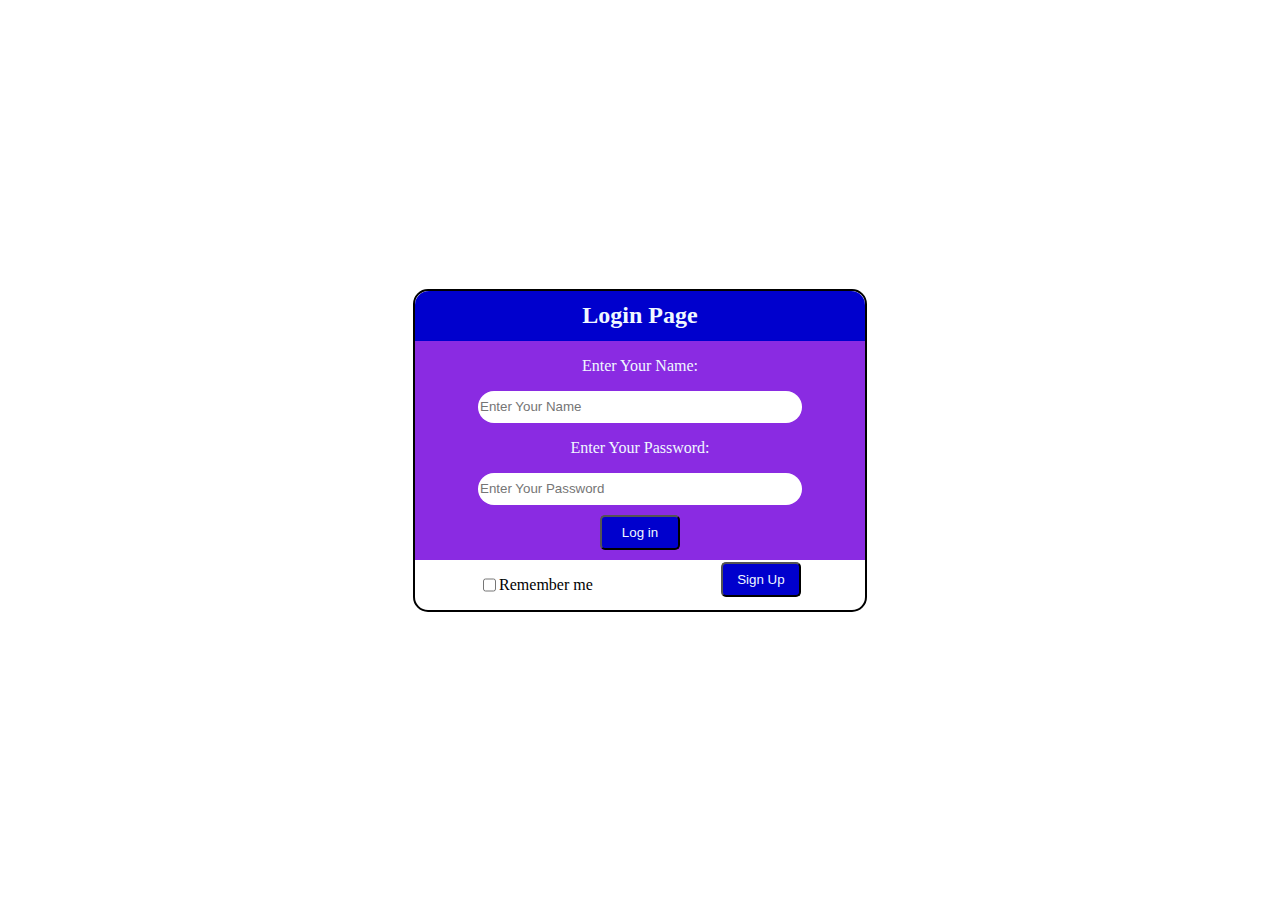
<file: headerlogin.html>
<!DOCTYPE html>
<html lang="en">
<head>
    <meta charset="UTF-8">
    <meta name="viewport" content="width=device-width, initial-scale=1.0">
    <title>Document</title>
    <style>
        html,body{
            height: 100%;
            margin: 0;
        }
        .container1{
            height:100vh ;
             display: flex;
             align-items: center;
             justify-content: center;
        }
        .login{
            width: 450px;
            border: solid 2px black;
            border-radius: 15px;
            display: flex;
            align-items: center;
            justify-content: center;
            flex-direction: column;
        }
        #pp{
              margin-bottom: 10px;
        }
        .lbox{
            display: flex;
            align-items: center;
            justify-content: center;
        border-top-left-radius: 14px;
        border-top-right-radius: 14px;
            height: 50px;
            width: 100%;
            background-color: mediumblue;
        }
        .details{
            display: flex;
            align-items: center;
            justify-content: center;
            flex-direction: column;
           /* border-bottom-left-radius: 14px;
            border-bottom-right-radius: 14px;*/
            height: 100%;
            width: 100%;
            background-color: blueviolet;
        }
        .head{
            color: aliceblue;
        }
        .details{
            color: aliceblue;
        }
        #pname,#pid,#pp{
            border-radius:30px;
             border-style: none;
             height: 30px;
             width: 320px;
            
        }
          #pname,#pid,#pp:active{
              border-style: none;
              border: none;
          }
          .btn{
            color: aliceblue;
            background-color:mediumblue ;
            margin-bottom:10px ;
            height: 35px;
            width: 80px;
            border-radius: 5px;
        }
        .signup{
               height:100%;
               width:100%;
               display: flex;
               justify-content: center;
               align-items: center;
               flex-direction: row;
               justify-content: space-around;
        }
        .remember{
            display:flex;
        }
        .sb{
            color: aliceblue;
            background-color: mediumblue;
        }
        .container2{
            height: 100vh;
            display: flex;
            justify-content: center;
            align-items: center;
          
        }
           .mm{
            width: 450px;
            border: solid 2px black;
            border-radius: 15px;
    
              
           }
           .sbox{
            display: flex;
            align-items: center;
            justify-content: center;
               height:50px;
               width: 100%;
               background-color: mediumblue;
               color: aliceblue;
               border-top-left-radius: 13px;
               border-top-right-radius: 13px;

           }
           .sDetails{
             display: flex;
             align-items: center;
             justify-content: center;
             flex-direction: column;
             background-color: blueviolet;
             color: aliceblue;
           }
           #P{
            margin-bottom: 20px;
           }
           .SP{
            height:50px;
            width: 100%;
            border-bottom-left-radius: 15px;
            border-bottom-right-radius: 15px;
            display: flex;
            align-items: center;
            justify-content: center;
           }
           .spb{
            height: 35px;
            width: 80px;
            border-radius: 5px;
            background-color: mediumblue;
            color: aliceblue;
           }
           #N,#P,#E{
            border-radius: 30px;
            border:none;
            height: 30px;
            width: 320px;
           }

    </style>
</head>
<body>

    <div class="container1">
           <div class="login">
          <div class="lbox"><h2 class="head">Login Page</h2></div>  
          <div class="details">
             <p>Enter Your Name:</p> 
                <input type="text" name="pname" id="pname" placeholder="Enter Your Name " required>
                
                 <p>Enter Your Password:</p> 
                <input type="password" name="pp" id="pp" placeholder="Enter Your Password"  required>
                 <button type="button" class="btn" id="loginButton" >Log in </button>
                  </div>
              <div class="signup">
                   <div class="remember"><input type="checkbox" name="cb" id="cb"><p class="cp" >Remember me</p></div>  
                     <button type="button" class="btn" id="sbtn">Sign Up</button>
              </div>
           </div>
       </div>
     <div class="container2">
         <div class="mm">
            <div class="sbox">
                Sign UP
            </div>
            <div class="sDetails">
                <p>Enter Your Name</p>
                <input type="text" name="nt" id="N" placeholder="Enter Your Name" required>
                <p>Enter Your Email</p>
                <input type="email" name="ne" id="E" placeholder="Enter Your Email id" required>
                <p>Enter Your Password</p>
                <input type="password" name="np" id="P" placeholder="Enter your Password" required>
            </div>
            <div class="SP">
                <button type="button" class="spb">Sign Up</button>
            </div>
         </div>  
        </div>
    <Script>
        let container1=document.querySelector(".container1") 
        let logInButton= document.querySelector("#loginButton");
        let signUpButton =document.querySelector("#sbtn");
        let container2=document.querySelector(".container2");
        container2.style.display="none";
       
        
             signUpButton.addEventListener("click",()=>{
               container1.style.display="none";
               container2.style.display="flex";
             })
             let signUpButton2=document.querySelector(".spb");
             signUpButton2.addEventListener("click",()=>{
                let sNameInput=document.querySelector("#N");
                let sEmailIdInput=document.querySelector("#E");
                let sPasswordInput=document.querySelector("#P");
                
                let name=sNameInput.value.trim();
                let email=sEmailIdInput.value.trim();
                let password=sPasswordInput.value.trim();
                const user={name,email,password};
                localStorage.setItem("regesteredUser",JSON.stringify(user));
                if(name===""|| email==="" || password===""){
                    alert("Enter Details Perfectly");
                    return;
                }
                else{
                    sNameInput.value="";
                    sEmailIdInput.value="";
                    sPasswordInput.value="";
                    container2.style.display="none";
                    container1.style.display="flex";
                    alert("Sign Up successfull");
                }
                
             })
             logInButton.addEventListener("click",()=>{

        let nameInput = document.querySelector("#pname");
        let passwordInput = document.querySelector("#pp");

        let uName = nameInput.value.trim();
        let uPassword = passwordInput.value.trim();
        

        if(uName==="" || uPassword===""){
            alert("Enter details perefectly");
        }
        let storedUser=localStorage.getItem("regesteredUser");

        if(!storedUser){
            alert("Do sign Up 1st");
        }
        const user=JSON.parse(storedUser);
          if(uName===user.name && uPassword===user.password)
        {
            nameInput.value="";
            passwordInput.value="";
            window.location.href="header.html";
        }
        else{
            alert("invalid details");
        }
        
        })
    </Script>
    
</body>
</html>
</file>
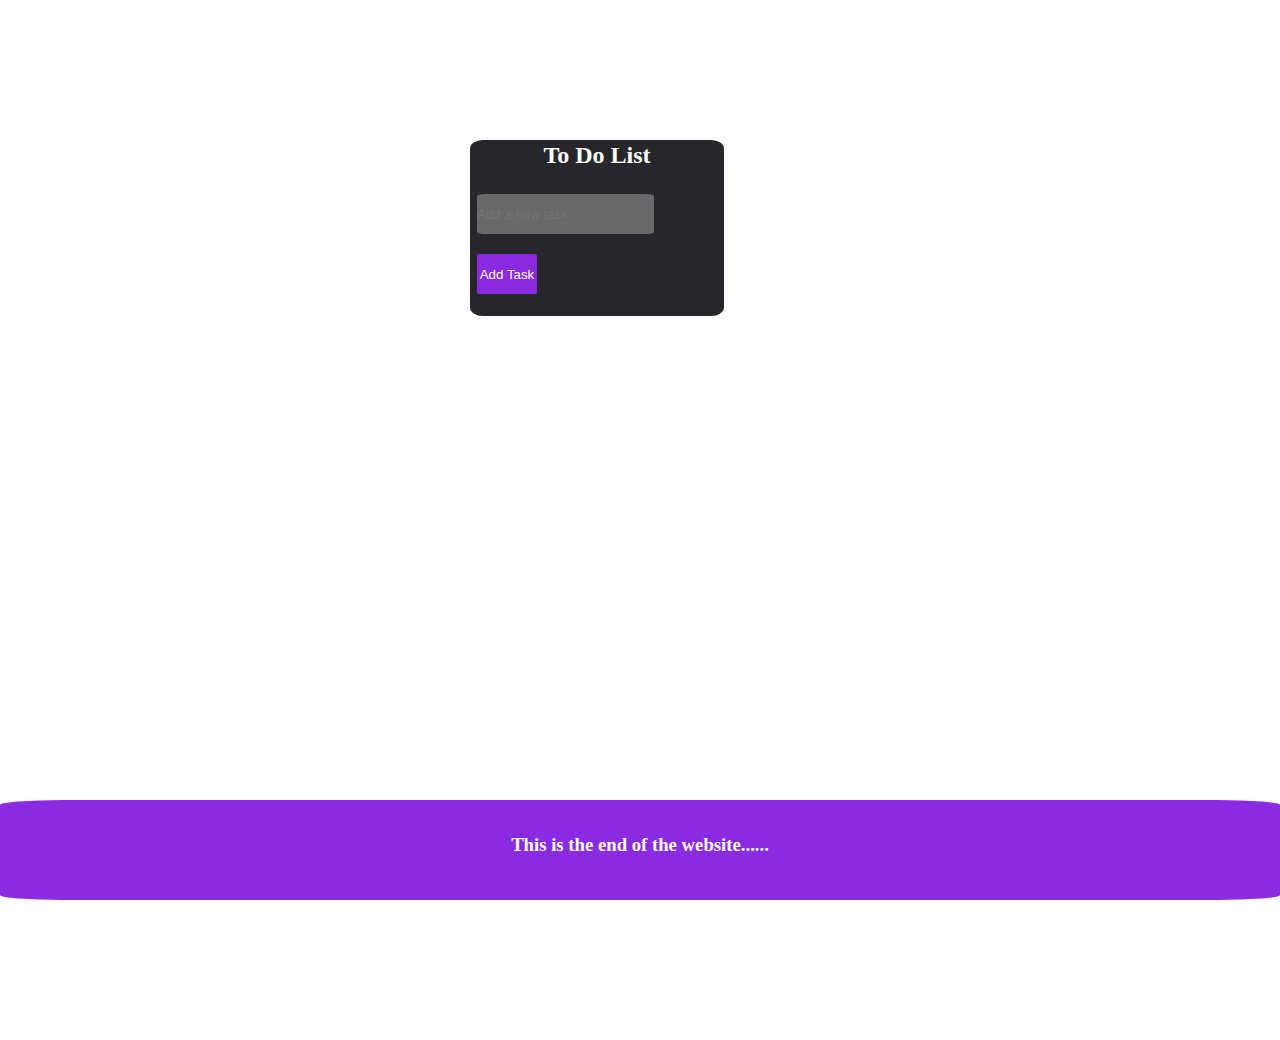
<file: todolist.html>
<!DOCTYPE html>
<html lang="en">
<head>
    <meta charset="UTF-8">
    <meta name="viewport" content="width=device-width, initial-scale=1.0">
    <title>to do list</title>
     <style>
        *{
        
            margin: 0;
            margin-bottom: 10px;
            padding: 0;
            color: #FFFFFF;
            border-radius: 5%;
            
        }
       html, body{
        height: 100vh;
            background-color:;
        }
      #box{
        margin: 5px;
        width: 250px;
        background-color:#26262B;
        margin-left:470px;
        margin-top: 140px;
        border: 2px solid transparent;
        }
        #box:hover{
            border: 2px solid whitesmoke;
        }
  #h2{
    text-align: center;
  }
  #type{
    margin: 5px;
    margin-top: 15px;
    height: 40px;
    border: none;
    margin-left: 5px;
    background-color: dimgray;
  }
  #btn1{
    background-color: blueviolet;
    margin-left: 5px;
    margin-top: 15px;
    height: 40px;
    width: 60px;
    border: none;
 }
 .color{
    background-color: #FFF7;
 }
 #btn:hover{
            border: 2px solid whitesmoke;
        }
        #type:hover{
            border: 2px solid whitesmoke;
        }
        #tools-list {
            margin: 10px;
        }
        .btn2{
            padding: 3px;
        }
        button{
            background-color: red;
            height: 30px;
            width: 50px;
            border: none ;

        
        }n
        #tools-list{
            list-style: none;
            display: flex;
            flex-direction: column;
          }
          li{
            display: flex;
            justify-content: space-between;
          }
          footer{
            position: fixed;
            height: 100px;
            width: 100%;
            bottom:-10px;
           display: flex;
           justify-content: center;
           align-items: center;
           background-color: blueviolet;

          }
     </style>

</head>
<body>
       <div id="box">
            <h2 id="h2">To Do List</h2>
            <div>
            <label for="data"></label>
            <input type="text" name="" id="type" class="type color" placeholder="Add a new task">
            <button id="btn1">Add Task</button>
            <ul id="tools-list">
                </ul>
            </div>
       </div>
       <footer>
             <h3>This is the end of the website......</h3> 
       </footer>

    <script>
      /*let button=document.querySelector(".btn1");
button.addEventListener("click",()=>{
    button.style.backgroundColor="pink"
});*/

   document.addEventListener("DOMContentLoaded",()=>{
   let input =document.getElementById("type");
   let button= document.getElementById("btn1");
   let ul=document.getElementById("tools-list");

   let tasks= JSON.parse(localStorage.getItem("tasks"))||[]   // let tasks=[]  by using this also you can execute the code
  tasks.forEach(task=> rendertask(task));

   button.addEventListener("click",()=>{
         let todoinput= input.value;
         const newtask={
            id:Date.now(),
            text:todoinput,
           // completed:false
         };

       tasks.push(newtask);
       savetasks();
       rendertask(newtask)
       input.value = "";
       console.log(tasks);
       });

          function rendertask(task) {
            const li = document.createElement("li");
            li.setAttribute("data-id",task.id);
            li.innerHTML= `<span> ${task.text}</span>
            <button>delete</button>`;
            ul.append(li);
            li.querySelector("button").addEventListener("click",(e)=>{
               e.stopPropagation();
              tasks= tasks.filter((t)=>t.id !== task.id);

               savetasks();
               li.remove();
            })
            li.addEventListener("click",()=>{
               let query = encodeURIComponent(task.text);
               window.open(`https://www.google.com/search?q=${query}`, '_blank');
               
           })
            
          }
       function savetasks (){
          localStorage.setItem('tasks',JSON.stringify(tasks));
       }
   })
    </script>
</body>
</html>
</file>
